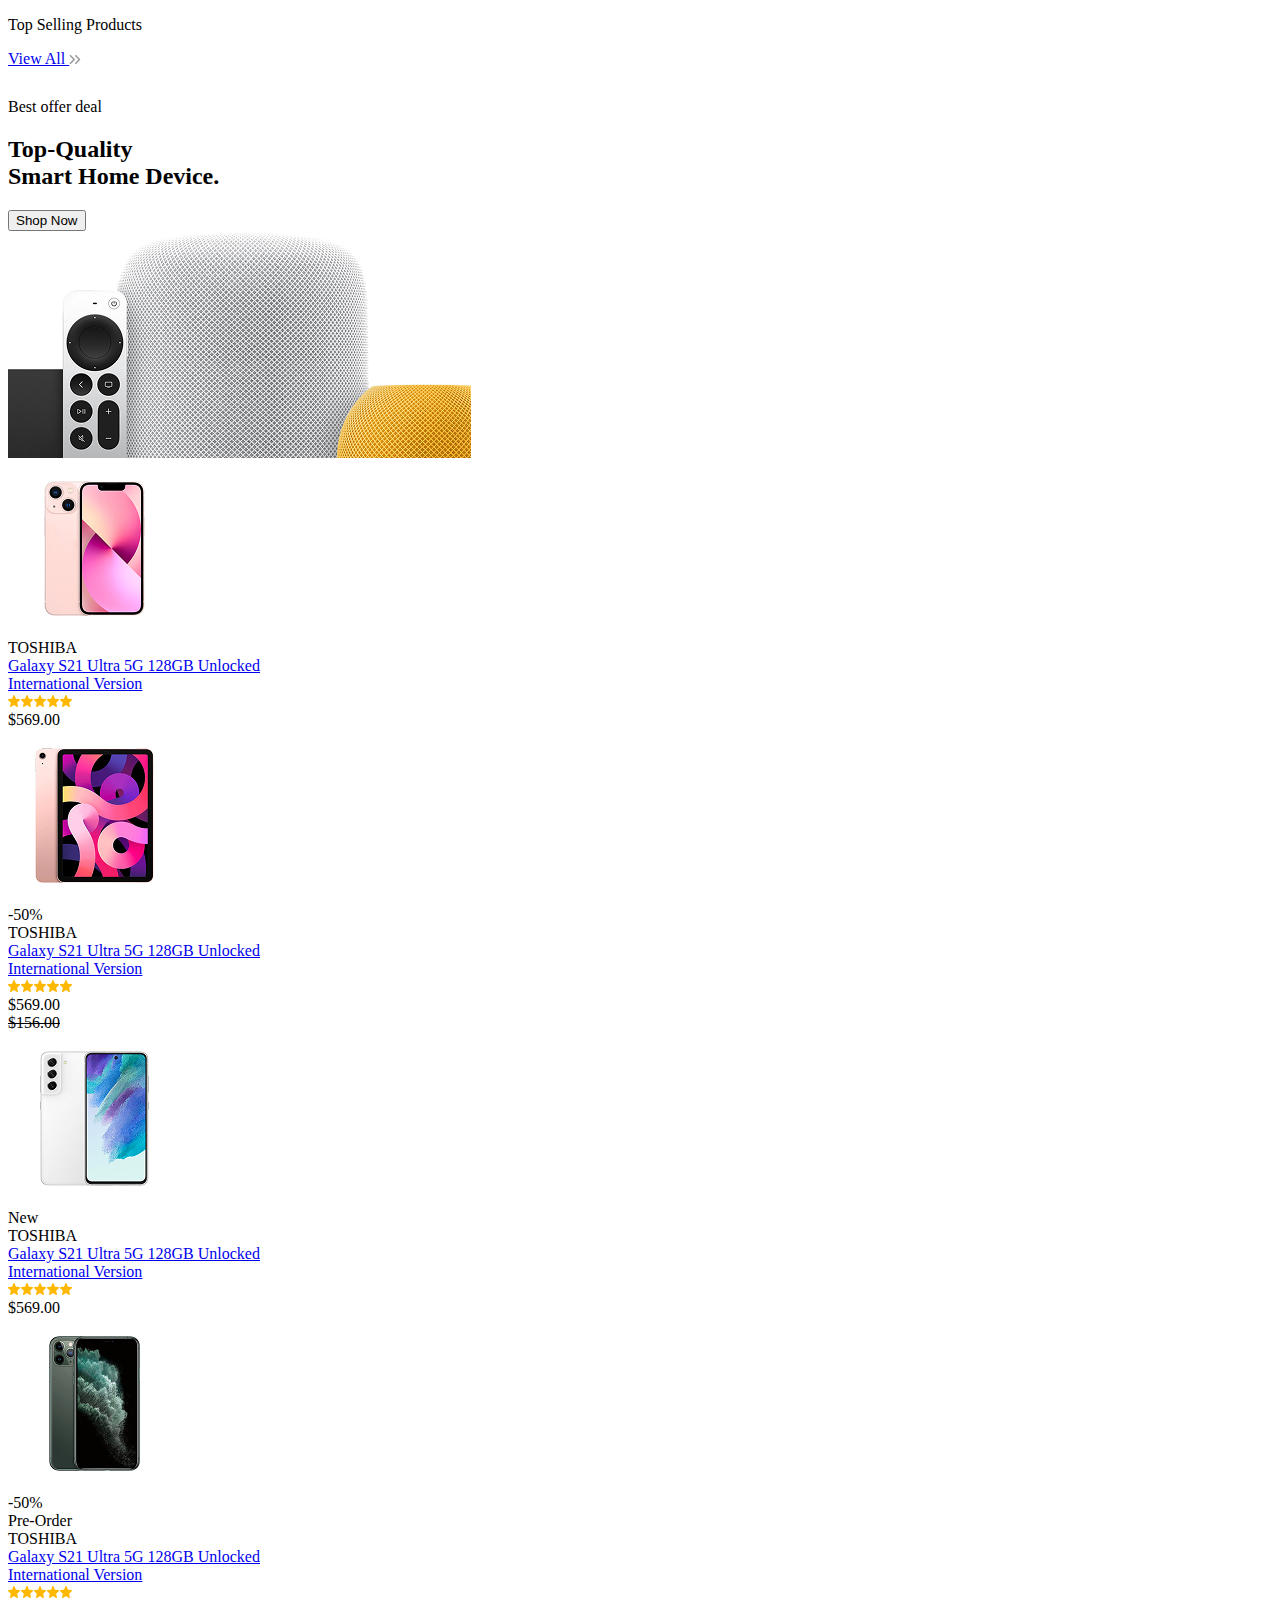
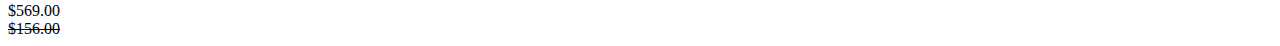
<file: test.html>
<!DOCTYPE html>
<html lang="vi">

<head>
    <meta charset="UTF-8">
    <title>Toggle chỉ hoạt động ở mobile - Height fixed</title>
    <style>
        .footer-toggle-content {
            display: none;
            overflow: hidden;
            height: 0;
            transition: height 0.4s ease, padding 0.4s ease;
            padding: 0 0;
        }

        .toggleBtn:hover {
            color: var(--black) !important;
            transform: translateX(0) !important
        }

        .toggleBtn[aria-expanded="false"] .open {
            display: inline-block;
            font-size: var(--fs-16);
        }

        .toggleBtn[aria-expanded="false"] .close {
            display: none;
            font-size: var(--fs-16);
        }

        .toggleBtn[aria-expanded="true"] .close {
            display: inline-block;
        }

        .toggleBtn[aria-expanded="true"] .open {
            display: none
        }

        /* Mobile: hiệu ứng toggle */
        @media (max-width: 1199px) {
            .footer-toggle-content {
                display: block !important;
            }
        }

        /* Desktop: luôn hiển thị */
        @media (min-width: 1200px) {
            .footer-toggle-content {
                display: block !important;
                height: auto !important;
                padding: 10px 0 !important;
                transform: none !important;
            }

            .toggleBtn {
                pointer-events: none;
                cursor: default;
            }
        }
    </style>
</head>

<body>

    <section id="section-selling" class="flex-center section-fadein">
        <div class="section-selling-wrapper section-fadein">
            <div class="section-header section-selling-header flex-column flex-md-row">
                <div class="section-left">
                    <p class="section-title">Top Selling Products</p>
                </div>

                <div class="section-right flex-center">
                    <a href="./loadingPage.html" aria-label="view-all" class="view flex-center">View All
                        <svg class="ms-1" width="12" height="9" viewBox="0 0 12 9" fill="none"
                            xmlns="http://www.w3.org/2000/svg">
                            <path
                                d="M7.2832 8.7832L11.0273 5.02148C11.1797 4.88086 11.2559 4.71094 11.2559 4.51172C11.2559 4.30078 11.1797 4.11914 11.0273 3.9668L7.2832 0.222656C7.13086 0.0703125 6.94922 -0.00585938 6.73828 -0.00585938C6.53906 -0.00585938 6.36914 0.0703125 6.22852 0.222656C6.07617 0.363281 6 0.539062 6 0.75C6 0.960938 6.07617 1.13672 6.22852 1.27734L9.44531 4.49414L6.22852 7.72852C6.07617 7.86914 6 8.04492 6 8.25586C6 8.45508 6.07617 8.63086 6.22852 8.7832C6.36914 8.92383 6.53906 8.99414 6.73828 8.99414C6.94922 8.99414 7.13086 8.92383 7.2832 8.7832ZM2.02734 8.7832L5.77148 5.02148C5.92383 4.88086 6 4.71094 6 4.51172C6 4.30078 5.92383 4.11914 5.77148 3.9668L2.02734 0.222656C1.88672 0.0703125 1.71094 -0.00585938 1.5 -0.00585938C1.28906 -0.00585938 1.11328 0.0703125 0.972656 0.222656C0.820312 0.363281 0.744141 0.539062 0.744141 0.75C0.744141 0.960938 0.820312 1.13672 0.972656 1.27734L4.18945 4.49414L0.972656 7.72852C0.820312 7.86914 0.744141 8.04492 0.744141 8.25586C0.744141 8.45508 0.820312 8.63086 0.972656 8.7832C1.11328 8.92383 1.28906 8.99414 1.5 8.99414C1.71094 8.99414 1.88672 8.92383 2.02734 8.7832Z"
                                fill="#999999" />
                        </svg>
                    </a>
                </div>
            </div>
            <div style="margin-bottom: 30px; width: 100%; margin: 0 auto 30px; background-color: var(--bg-divider);"
                class="divider"></div>
            <div class="section-bottom-wrapper section-fadein">
                <div class="section-sell-wrapper flex-center">
                    <div class="section-bottom-sell ">
                        <div class="section-sell-text">
                            <p>Best offer deal</p>
                            <h2 class="section-sell-title">Top-Quality <br> Smart Home Device.</h2>
                            <a href="./loadingPage.html"><button class="section-sell-btn">Shop Now</button></a>
                        </div>
                        <div class="section-top-sell-img">
                            <img src="./assets/img/topselling/smarthome-lg.png" alt="" loading="lazy">
                        </div>
                    </div>
                    <div class="section-sell-carousel-container section-fadein">
                        <div class="section-sell-product-carousel">
                            <!-- Product 1 -->
                            <div class="section-sell-product-card">
                                <div class="section-sell-product-inner">
                                    <div class="section-sell-product-image flex-center">
                                        <img src="./assets/img/topselling/sellphone1-lg.png" alt="Galaxy S21 Ultra Pink"
                                            loading="lazy" width="173" height="173">
                                    </div>
                                    <div class="section-sell-wrap-text">
                                        <div class="section-sell-product-brand section-text-st">TOSHIBA</div>
                                        <div class="section-sell-product-title"><a href="./loadingPage.html">Galaxy
                                                S21 Ultra 5G
                                                128GB
                                                Unlocked<br>
                                                International Version
                                            </a>
                                        </div>
                                        <div class="rating-wrapper">
                                            <svg width="64" height="12" viewBox="0 0 64 12" fill="none"
                                                xmlns="http://www.w3.org/2000/svg">
                                                <path
                                                    d="M11.9622 4.53771C12.0013 4.66002 12.0052 4.78641 11.974 4.91687C11.9427 5.04734 11.8763 5.15742 11.7747 5.24711L9.16146 7.64439L9.9349 11.1914C9.95833 11.3219 9.94661 11.4482 9.89974 11.5706C9.86068 11.6929 9.79036 11.7948 9.6888 11.8763C9.57943 11.9579 9.46224 11.9986 9.33724 11.9986C9.21224 12.0068 9.09505 11.9783 8.98568 11.913L5.9974 10.0417L3.00911 11.913C2.96224 11.9375 2.90755 11.9579 2.84505 11.9742C2.79036 11.9905 2.73568 11.9986 2.68099 11.9986C2.61849 11.9986 2.55208 11.9864 2.48177 11.9619C2.41927 11.9456 2.36068 11.9171 2.30599 11.8763C2.20443 11.7948 2.13021 11.6929 2.08333 11.5706C2.04427 11.4482 2.03646 11.3219 2.0599 11.1914L2.83333 7.64439L0.220052 5.24711C0.11849 5.15742 0.0520833 5.04734 0.0208333 4.91687C-0.0104167 4.78641 -0.00651042 4.66002 0.0325521 4.53771C0.0716146 4.40725 0.138021 4.30125 0.231771 4.21971C0.333333 4.13817 0.446615 4.08924 0.571615 4.07293L4.04036 3.75493L5.41146 0.403624C5.45833 0.281314 5.53646 0.183465 5.64583 0.110079C5.75521 0.0366931 5.8724 0 5.9974 0C6.1224 0 6.23958 0.0366931 6.34896 0.110079C6.45833 0.183465 6.53646 0.281314 6.58333 0.403624L7.95443 3.75493L11.4232 4.07293C11.5482 4.08924 11.6576 4.13817 11.7513 4.21971C11.8529 4.30125 11.9232 4.40725 11.9622 4.53771Z"
                                                    fill="#FFB800" />
                                                <path
                                                    d="M24.9564 4.53771C24.9954 4.66002 24.9993 4.78641 24.9681 4.91687C24.9368 5.04734 24.8704 5.15742 24.7689 5.24711L22.1556 7.64439L22.929 11.1914C22.9525 11.3219 22.9408 11.4482 22.8939 11.5706C22.8548 11.6929 22.7845 11.7948 22.6829 11.8763C22.5736 11.9579 22.4564 11.9986 22.3314 11.9986C22.2064 12.0068 22.0892 11.9783 21.9798 11.913L18.9915 10.0417L16.0033 11.913C15.9564 11.9375 15.9017 11.9579 15.8392 11.9742C15.7845 11.9905 15.7298 11.9986 15.6751 11.9986C15.6126 11.9986 15.5462 11.9864 15.4759 11.9619C15.4134 11.9456 15.3548 11.9171 15.3001 11.8763C15.1986 11.7948 15.1243 11.6929 15.0775 11.5706C15.0384 11.4482 15.0306 11.3219 15.054 11.1914L15.8275 7.64439L13.2142 5.24711C13.1126 5.15742 13.0462 5.04734 13.015 4.91687C12.9837 4.78641 12.9876 4.66002 13.0267 4.53771C13.0658 4.40725 13.1322 4.30125 13.2259 4.21971C13.3275 4.13817 13.4408 4.08924 13.5658 4.07293L17.0345 3.75493L18.4056 0.403624C18.4525 0.281314 18.5306 0.183465 18.64 0.110079C18.7493 0.0366931 18.8665 0 18.9915 0C19.1165 0 19.2337 0.0366931 19.3431 0.110079C19.4525 0.183465 19.5306 0.281314 19.5775 0.403624L20.9486 3.75493L24.4173 4.07293C24.5423 4.08924 24.6517 4.13817 24.7454 4.21971C24.847 4.30125 24.9173 4.40725 24.9564 4.53771Z"
                                                    fill="#FFB800" />
                                                <path
                                                    d="M37.9525 4.53771C37.9915 4.66002 37.9954 4.78641 37.9642 4.91687C37.9329 5.04734 37.8665 5.15742 37.765 5.24711L35.1517 7.64439L35.9251 11.1914C35.9486 11.3219 35.9368 11.4482 35.89 11.5706C35.8509 11.6929 35.7806 11.7948 35.679 11.8763C35.5697 11.9579 35.4525 11.9986 35.3275 11.9986C35.2025 12.0068 35.0853 11.9783 34.9759 11.913L31.9876 10.0417L28.9993 11.913C28.9525 11.9375 28.8978 11.9579 28.8353 11.9742C28.7806 11.9905 28.7259 11.9986 28.6712 11.9986C28.6087 11.9986 28.5423 11.9864 28.472 11.9619C28.4095 11.9456 28.3509 11.9171 28.2962 11.8763C28.1947 11.7948 28.1204 11.6929 28.0736 11.5706C28.0345 11.4482 28.0267 11.3219 28.0501 11.1914L28.8236 7.64439L26.2103 5.24711C26.1087 5.15742 26.0423 5.04734 26.0111 4.91687C25.9798 4.78641 25.9837 4.66002 26.0228 4.53771C26.0618 4.40725 26.1283 4.30125 26.222 4.21971C26.3236 4.13817 26.4368 4.08924 26.5618 4.07293L30.0306 3.75493L31.4017 0.403624C31.4486 0.281314 31.5267 0.183465 31.6361 0.110079C31.7454 0.0366931 31.8626 0 31.9876 0C32.1126 0 32.2298 0.0366931 32.3392 0.110079C32.4486 0.183465 32.5267 0.281314 32.5736 0.403624L33.9447 3.75493L37.4134 4.07293C37.5384 4.08924 37.6478 4.13817 37.7415 4.21971C37.8431 4.30125 37.9134 4.40725 37.9525 4.53771Z"
                                                    fill="#FFB800" />
                                                <path
                                                    d="M50.9466 4.53771C50.9857 4.66002 50.9896 4.78641 50.9583 4.91687C50.9271 5.04734 50.8607 5.15742 50.7591 5.24711L48.1458 7.64439L48.9193 11.1914C48.9427 11.3219 48.931 11.4482 48.8841 11.5706C48.8451 11.6929 48.7747 11.7948 48.6732 11.8763C48.5638 11.9579 48.4466 11.9986 48.3216 11.9986C48.1966 12.0068 48.0794 11.9783 47.9701 11.913L44.9818 10.0417L41.9935 11.913C41.9466 11.9375 41.8919 11.9579 41.8294 11.9742C41.7747 11.9905 41.7201 11.9986 41.6654 11.9986C41.6029 11.9986 41.5365 11.9864 41.4661 11.9619C41.4036 11.9456 41.3451 11.9171 41.2904 11.8763C41.1888 11.7948 41.1146 11.6929 41.0677 11.5706C41.0286 11.4482 41.0208 11.3219 41.0443 11.1914L41.8177 7.64439L39.2044 5.24711C39.1029 5.15742 39.0365 5.04734 39.0052 4.91687C38.974 4.78641 38.9779 4.66002 39.0169 4.53771C39.056 4.40725 39.1224 4.30125 39.2161 4.21971C39.3177 4.13817 39.431 4.08924 39.556 4.07293L43.0247 3.75493L44.3958 0.403624C44.4427 0.281314 44.5208 0.183465 44.6302 0.110079C44.7396 0.0366931 44.8568 0 44.9818 0C45.1068 0 45.224 0.0366931 45.3333 0.110079C45.4427 0.183465 45.5208 0.281314 45.5677 0.403624L46.9388 3.75493L50.4076 4.07293C50.5326 4.08924 50.6419 4.13817 50.7357 4.21971C50.8372 4.30125 50.9076 4.40725 50.9466 4.53771Z"
                                                    fill="#FFB800" />
                                                <path
                                                    d="M63.9408 4.53771C63.9798 4.66002 63.9837 4.78641 63.9525 4.91687C63.9212 5.04734 63.8548 5.15742 63.7533 5.24711L61.14 7.64439L61.9134 11.1914C61.9368 11.3219 61.9251 11.4482 61.8783 11.5706C61.8392 11.6929 61.7689 11.7948 61.6673 11.8763C61.5579 11.9579 61.4408 11.9986 61.3158 11.9986C61.1908 12.0068 61.0736 11.9783 60.9642 11.913L57.9759 10.0417L54.9876 11.913C54.9408 11.9375 54.8861 11.9579 54.8236 11.9742C54.7689 11.9905 54.7142 11.9986 54.6595 11.9986C54.597 11.9986 54.5306 11.9864 54.4603 11.9619C54.3978 11.9456 54.3392 11.9171 54.2845 11.8763C54.1829 11.7948 54.1087 11.6929 54.0618 11.5706C54.0228 11.4482 54.015 11.3219 54.0384 11.1914L54.8118 7.64439L52.1986 5.24711C52.097 5.15742 52.0306 5.04734 51.9993 4.91687C51.9681 4.78641 51.972 4.66002 52.0111 4.53771C52.0501 4.40725 52.1165 4.30125 52.2103 4.21971C52.3118 4.13817 52.4251 4.08924 52.5501 4.07293L56.0189 3.75493L57.39 0.403624C57.4368 0.281314 57.515 0.183465 57.6243 0.110079C57.7337 0.0366931 57.8509 0 57.9759 0C58.1009 0 58.2181 0.0366931 58.3275 0.110079C58.4368 0.183465 58.515 0.281314 58.5618 0.403624L59.9329 3.75493L63.4017 4.07293C63.5267 4.08924 63.6361 4.13817 63.7298 4.21971C63.8314 4.30125 63.9017 4.40725 63.9408 4.53771Z"
                                                    fill="#FFB800" />
                                            </svg>
                                        </div>
                                        <div class="section-sell-product-price">
                                            <div class="section-sell-current-price">$569.00</div>
                                        </div>
                                    </div>
                                </div>
                            </div>
                            <!-- Product 2 -->
                            <div class="section-sell-product-card">
                                <div class="section-sell-product-inner">
                                    <div class="section-sell-product-image flex-center">
                                        <img src="./assets/img/topselling/sellphone2-lg.png"
                                            alt="Galaxy S21 Ultra Purple" loading="lazy" width="173" height="173">
                                        <div class="section-sell-product-badge section-discount">-50%</div>
                                    </div>
                                    <div class="section-sell-wrap-text">
                                        <div class="section-sell-product-brand section-text-st">TOSHIBA</div>
                                        <div class="section-sell-product-title"><a href="./loadingPage.html">Galaxy
                                                S21 Ultra 5G
                                                128GB
                                                Unlocked<br>
                                                International Version
                                            </a>
                                        </div>
                                        <div class="rating-wrapper">
                                            <svg width="64" height="12" viewBox="0 0 64 12" fill="none"
                                                xmlns="http://www.w3.org/2000/svg">
                                                <path
                                                    d="M11.9622 4.53771C12.0013 4.66002 12.0052 4.78641 11.974 4.91687C11.9427 5.04734 11.8763 5.15742 11.7747 5.24711L9.16146 7.64439L9.9349 11.1914C9.95833 11.3219 9.94661 11.4482 9.89974 11.5706C9.86068 11.6929 9.79036 11.7948 9.6888 11.8763C9.57943 11.9579 9.46224 11.9986 9.33724 11.9986C9.21224 12.0068 9.09505 11.9783 8.98568 11.913L5.9974 10.0417L3.00911 11.913C2.96224 11.9375 2.90755 11.9579 2.84505 11.9742C2.79036 11.9905 2.73568 11.9986 2.68099 11.9986C2.61849 11.9986 2.55208 11.9864 2.48177 11.9619C2.41927 11.9456 2.36068 11.9171 2.30599 11.8763C2.20443 11.7948 2.13021 11.6929 2.08333 11.5706C2.04427 11.4482 2.03646 11.3219 2.0599 11.1914L2.83333 7.64439L0.220052 5.24711C0.11849 5.15742 0.0520833 5.04734 0.0208333 4.91687C-0.0104167 4.78641 -0.00651042 4.66002 0.0325521 4.53771C0.0716146 4.40725 0.138021 4.30125 0.231771 4.21971C0.333333 4.13817 0.446615 4.08924 0.571615 4.07293L4.04036 3.75493L5.41146 0.403624C5.45833 0.281314 5.53646 0.183465 5.64583 0.110079C5.75521 0.0366931 5.8724 0 5.9974 0C6.1224 0 6.23958 0.0366931 6.34896 0.110079C6.45833 0.183465 6.53646 0.281314 6.58333 0.403624L7.95443 3.75493L11.4232 4.07293C11.5482 4.08924 11.6576 4.13817 11.7513 4.21971C11.8529 4.30125 11.9232 4.40725 11.9622 4.53771Z"
                                                    fill="#FFB800" />
                                                <path
                                                    d="M24.9564 4.53771C24.9954 4.66002 24.9993 4.78641 24.9681 4.91687C24.9368 5.04734 24.8704 5.15742 24.7689 5.24711L22.1556 7.64439L22.929 11.1914C22.9525 11.3219 22.9408 11.4482 22.8939 11.5706C22.8548 11.6929 22.7845 11.7948 22.6829 11.8763C22.5736 11.9579 22.4564 11.9986 22.3314 11.9986C22.2064 12.0068 22.0892 11.9783 21.9798 11.913L18.9915 10.0417L16.0033 11.913C15.9564 11.9375 15.9017 11.9579 15.8392 11.9742C15.7845 11.9905 15.7298 11.9986 15.6751 11.9986C15.6126 11.9986 15.5462 11.9864 15.4759 11.9619C15.4134 11.9456 15.3548 11.9171 15.3001 11.8763C15.1986 11.7948 15.1243 11.6929 15.0775 11.5706C15.0384 11.4482 15.0306 11.3219 15.054 11.1914L15.8275 7.64439L13.2142 5.24711C13.1126 5.15742 13.0462 5.04734 13.015 4.91687C12.9837 4.78641 12.9876 4.66002 13.0267 4.53771C13.0658 4.40725 13.1322 4.30125 13.2259 4.21971C13.3275 4.13817 13.4408 4.08924 13.5658 4.07293L17.0345 3.75493L18.4056 0.403624C18.4525 0.281314 18.5306 0.183465 18.64 0.110079C18.7493 0.0366931 18.8665 0 18.9915 0C19.1165 0 19.2337 0.0366931 19.3431 0.110079C19.4525 0.183465 19.5306 0.281314 19.5775 0.403624L20.9486 3.75493L24.4173 4.07293C24.5423 4.08924 24.6517 4.13817 24.7454 4.21971C24.847 4.30125 24.9173 4.40725 24.9564 4.53771Z"
                                                    fill="#FFB800" />
                                                <path
                                                    d="M37.9525 4.53771C37.9915 4.66002 37.9954 4.78641 37.9642 4.91687C37.9329 5.04734 37.8665 5.15742 37.765 5.24711L35.1517 7.64439L35.9251 11.1914C35.9486 11.3219 35.9368 11.4482 35.89 11.5706C35.8509 11.6929 35.7806 11.7948 35.679 11.8763C35.5697 11.9579 35.4525 11.9986 35.3275 11.9986C35.2025 12.0068 35.0853 11.9783 34.9759 11.913L31.9876 10.0417L28.9993 11.913C28.9525 11.9375 28.8978 11.9579 28.8353 11.9742C28.7806 11.9905 28.7259 11.9986 28.6712 11.9986C28.6087 11.9986 28.5423 11.9864 28.472 11.9619C28.4095 11.9456 28.3509 11.9171 28.2962 11.8763C28.1947 11.7948 28.1204 11.6929 28.0736 11.5706C28.0345 11.4482 28.0267 11.3219 28.0501 11.1914L28.8236 7.64439L26.2103 5.24711C26.1087 5.15742 26.0423 5.04734 26.0111 4.91687C25.9798 4.78641 25.9837 4.66002 26.0228 4.53771C26.0618 4.40725 26.1283 4.30125 26.222 4.21971C26.3236 4.13817 26.4368 4.08924 26.5618 4.07293L30.0306 3.75493L31.4017 0.403624C31.4486 0.281314 31.5267 0.183465 31.6361 0.110079C31.7454 0.0366931 31.8626 0 31.9876 0C32.1126 0 32.2298 0.0366931 32.3392 0.110079C32.4486 0.183465 32.5267 0.281314 32.5736 0.403624L33.9447 3.75493L37.4134 4.07293C37.5384 4.08924 37.6478 4.13817 37.7415 4.21971C37.8431 4.30125 37.9134 4.40725 37.9525 4.53771Z"
                                                    fill="#FFB800" />
                                                <path
                                                    d="M50.9466 4.53771C50.9857 4.66002 50.9896 4.78641 50.9583 4.91687C50.9271 5.04734 50.8607 5.15742 50.7591 5.24711L48.1458 7.64439L48.9193 11.1914C48.9427 11.3219 48.931 11.4482 48.8841 11.5706C48.8451 11.6929 48.7747 11.7948 48.6732 11.8763C48.5638 11.9579 48.4466 11.9986 48.3216 11.9986C48.1966 12.0068 48.0794 11.9783 47.9701 11.913L44.9818 10.0417L41.9935 11.913C41.9466 11.9375 41.8919 11.9579 41.8294 11.9742C41.7747 11.9905 41.7201 11.9986 41.6654 11.9986C41.6029 11.9986 41.5365 11.9864 41.4661 11.9619C41.4036 11.9456 41.3451 11.9171 41.2904 11.8763C41.1888 11.7948 41.1146 11.6929 41.0677 11.5706C41.0286 11.4482 41.0208 11.3219 41.0443 11.1914L41.8177 7.64439L39.2044 5.24711C39.1029 5.15742 39.0365 5.04734 39.0052 4.91687C38.974 4.78641 38.9779 4.66002 39.0169 4.53771C39.056 4.40725 39.1224 4.30125 39.2161 4.21971C39.3177 4.13817 39.431 4.08924 39.556 4.07293L43.0247 3.75493L44.3958 0.403624C44.4427 0.281314 44.5208 0.183465 44.6302 0.110079C44.7396 0.0366931 44.8568 0 44.9818 0C45.1068 0 45.224 0.0366931 45.3333 0.110079C45.4427 0.183465 45.5208 0.281314 45.5677 0.403624L46.9388 3.75493L50.4076 4.07293C50.5326 4.08924 50.6419 4.13817 50.7357 4.21971C50.8372 4.30125 50.9076 4.40725 50.9466 4.53771Z"
                                                    fill="#FFB800" />
                                                <path
                                                    d="M63.9408 4.53771C63.9798 4.66002 63.9837 4.78641 63.9525 4.91687C63.9212 5.04734 63.8548 5.15742 63.7533 5.24711L61.14 7.64439L61.9134 11.1914C61.9368 11.3219 61.9251 11.4482 61.8783 11.5706C61.8392 11.6929 61.7689 11.7948 61.6673 11.8763C61.5579 11.9579 61.4408 11.9986 61.3158 11.9986C61.1908 12.0068 61.0736 11.9783 60.9642 11.913L57.9759 10.0417L54.9876 11.913C54.9408 11.9375 54.8861 11.9579 54.8236 11.9742C54.7689 11.9905 54.7142 11.9986 54.6595 11.9986C54.597 11.9986 54.5306 11.9864 54.4603 11.9619C54.3978 11.9456 54.3392 11.9171 54.2845 11.8763C54.1829 11.7948 54.1087 11.6929 54.0618 11.5706C54.0228 11.4482 54.015 11.3219 54.0384 11.1914L54.8118 7.64439L52.1986 5.24711C52.097 5.15742 52.0306 5.04734 51.9993 4.91687C51.9681 4.78641 51.972 4.66002 52.0111 4.53771C52.0501 4.40725 52.1165 4.30125 52.2103 4.21971C52.3118 4.13817 52.4251 4.08924 52.5501 4.07293L56.0189 3.75493L57.39 0.403624C57.4368 0.281314 57.515 0.183465 57.6243 0.110079C57.7337 0.0366931 57.8509 0 57.9759 0C58.1009 0 58.2181 0.0366931 58.3275 0.110079C58.4368 0.183465 58.515 0.281314 58.5618 0.403624L59.9329 3.75493L63.4017 4.07293C63.5267 4.08924 63.6361 4.13817 63.7298 4.21971C63.8314 4.30125 63.9017 4.40725 63.9408 4.53771Z"
                                                    fill="#FFB800" />
                                            </svg>
                                        </div>
                                        <div class="section-sell-product-price">
                                            <div class="section-sell-current-price">$569.00</div>
                                            <div class="section-sell-original-price"><strike>$156.00</strike></div>
                                        </div>
                                    </div>
                                </div>
                            </div>
                            <!-- Product 3 -->
                            <div class="section-sell-product-card">
                                <div class="section-sell-product-inner">
                                    <div class="section-sell-product-image flex-center">
                                        <img src="./assets/img/topselling/sellphone3-lg.png"
                                            alt="Galaxy S21 Ultra White" loading="lazy" width="173" height="173">
                                        <div class="section-sell-product-badge section-discount section-sell-badge-new">
                                            New</div>
                                    </div>
                                    <div class="section-sell-wrap-text">
                                        <div class="section-sell-product-brand section-text-st">TOSHIBA</div>
                                        <div class="section-sell-product-title"><a href="./loadingPage.html">Galaxy
                                                S21 Ultra 5G
                                                128GB
                                                Unlocked<br>
                                                International Version
                                            </a>
                                        </div>
                                        <div class="rating-wrapper">
                                            <svg width="64" height="12" viewBox="0 0 64 12" fill="none"
                                                xmlns="http://www.w3.org/2000/svg">
                                                <path
                                                    d="M11.9622 4.53771C12.0013 4.66002 12.0052 4.78641 11.974 4.91687C11.9427 5.04734 11.8763 5.15742 11.7747 5.24711L9.16146 7.64439L9.9349 11.1914C9.95833 11.3219 9.94661 11.4482 9.89974 11.5706C9.86068 11.6929 9.79036 11.7948 9.6888 11.8763C9.57943 11.9579 9.46224 11.9986 9.33724 11.9986C9.21224 12.0068 9.09505 11.9783 8.98568 11.913L5.9974 10.0417L3.00911 11.913C2.96224 11.9375 2.90755 11.9579 2.84505 11.9742C2.79036 11.9905 2.73568 11.9986 2.68099 11.9986C2.61849 11.9986 2.55208 11.9864 2.48177 11.9619C2.41927 11.9456 2.36068 11.9171 2.30599 11.8763C2.20443 11.7948 2.13021 11.6929 2.08333 11.5706C2.04427 11.4482 2.03646 11.3219 2.0599 11.1914L2.83333 7.64439L0.220052 5.24711C0.11849 5.15742 0.0520833 5.04734 0.0208333 4.91687C-0.0104167 4.78641 -0.00651042 4.66002 0.0325521 4.53771C0.0716146 4.40725 0.138021 4.30125 0.231771 4.21971C0.333333 4.13817 0.446615 4.08924 0.571615 4.07293L4.04036 3.75493L5.41146 0.403624C5.45833 0.281314 5.53646 0.183465 5.64583 0.110079C5.75521 0.0366931 5.8724 0 5.9974 0C6.1224 0 6.23958 0.0366931 6.34896 0.110079C6.45833 0.183465 6.53646 0.281314 6.58333 0.403624L7.95443 3.75493L11.4232 4.07293C11.5482 4.08924 11.6576 4.13817 11.7513 4.21971C11.8529 4.30125 11.9232 4.40725 11.9622 4.53771Z"
                                                    fill="#FFB800" />
                                                <path
                                                    d="M24.9564 4.53771C24.9954 4.66002 24.9993 4.78641 24.9681 4.91687C24.9368 5.04734 24.8704 5.15742 24.7689 5.24711L22.1556 7.64439L22.929 11.1914C22.9525 11.3219 22.9408 11.4482 22.8939 11.5706C22.8548 11.6929 22.7845 11.7948 22.6829 11.8763C22.5736 11.9579 22.4564 11.9986 22.3314 11.9986C22.2064 12.0068 22.0892 11.9783 21.9798 11.913L18.9915 10.0417L16.0033 11.913C15.9564 11.9375 15.9017 11.9579 15.8392 11.9742C15.7845 11.9905 15.7298 11.9986 15.6751 11.9986C15.6126 11.9986 15.5462 11.9864 15.4759 11.9619C15.4134 11.9456 15.3548 11.9171 15.3001 11.8763C15.1986 11.7948 15.1243 11.6929 15.0775 11.5706C15.0384 11.4482 15.0306 11.3219 15.054 11.1914L15.8275 7.64439L13.2142 5.24711C13.1126 5.15742 13.0462 5.04734 13.015 4.91687C12.9837 4.78641 12.9876 4.66002 13.0267 4.53771C13.0658 4.40725 13.1322 4.30125 13.2259 4.21971C13.3275 4.13817 13.4408 4.08924 13.5658 4.07293L17.0345 3.75493L18.4056 0.403624C18.4525 0.281314 18.5306 0.183465 18.64 0.110079C18.7493 0.0366931 18.8665 0 18.9915 0C19.1165 0 19.2337 0.0366931 19.3431 0.110079C19.4525 0.183465 19.5306 0.281314 19.5775 0.403624L20.9486 3.75493L24.4173 4.07293C24.5423 4.08924 24.6517 4.13817 24.7454 4.21971C24.847 4.30125 24.9173 4.40725 24.9564 4.53771Z"
                                                    fill="#FFB800" />
                                                <path
                                                    d="M37.9525 4.53771C37.9915 4.66002 37.9954 4.78641 37.9642 4.91687C37.9329 5.04734 37.8665 5.15742 37.765 5.24711L35.1517 7.64439L35.9251 11.1914C35.9486 11.3219 35.9368 11.4482 35.89 11.5706C35.8509 11.6929 35.7806 11.7948 35.679 11.8763C35.5697 11.9579 35.4525 11.9986 35.3275 11.9986C35.2025 12.0068 35.0853 11.9783 34.9759 11.913L31.9876 10.0417L28.9993 11.913C28.9525 11.9375 28.8978 11.9579 28.8353 11.9742C28.7806 11.9905 28.7259 11.9986 28.6712 11.9986C28.6087 11.9986 28.5423 11.9864 28.472 11.9619C28.4095 11.9456 28.3509 11.9171 28.2962 11.8763C28.1947 11.7948 28.1204 11.6929 28.0736 11.5706C28.0345 11.4482 28.0267 11.3219 28.0501 11.1914L28.8236 7.64439L26.2103 5.24711C26.1087 5.15742 26.0423 5.04734 26.0111 4.91687C25.9798 4.78641 25.9837 4.66002 26.0228 4.53771C26.0618 4.40725 26.1283 4.30125 26.222 4.21971C26.3236 4.13817 26.4368 4.08924 26.5618 4.07293L30.0306 3.75493L31.4017 0.403624C31.4486 0.281314 31.5267 0.183465 31.6361 0.110079C31.7454 0.0366931 31.8626 0 31.9876 0C32.1126 0 32.2298 0.0366931 32.3392 0.110079C32.4486 0.183465 32.5267 0.281314 32.5736 0.403624L33.9447 3.75493L37.4134 4.07293C37.5384 4.08924 37.6478 4.13817 37.7415 4.21971C37.8431 4.30125 37.9134 4.40725 37.9525 4.53771Z"
                                                    fill="#FFB800" />
                                                <path
                                                    d="M50.9466 4.53771C50.9857 4.66002 50.9896 4.78641 50.9583 4.91687C50.9271 5.04734 50.8607 5.15742 50.7591 5.24711L48.1458 7.64439L48.9193 11.1914C48.9427 11.3219 48.931 11.4482 48.8841 11.5706C48.8451 11.6929 48.7747 11.7948 48.6732 11.8763C48.5638 11.9579 48.4466 11.9986 48.3216 11.9986C48.1966 12.0068 48.0794 11.9783 47.9701 11.913L44.9818 10.0417L41.9935 11.913C41.9466 11.9375 41.8919 11.9579 41.8294 11.9742C41.7747 11.9905 41.7201 11.9986 41.6654 11.9986C41.6029 11.9986 41.5365 11.9864 41.4661 11.9619C41.4036 11.9456 41.3451 11.9171 41.2904 11.8763C41.1888 11.7948 41.1146 11.6929 41.0677 11.5706C41.0286 11.4482 41.0208 11.3219 41.0443 11.1914L41.8177 7.64439L39.2044 5.24711C39.1029 5.15742 39.0365 5.04734 39.0052 4.91687C38.974 4.78641 38.9779 4.66002 39.0169 4.53771C39.056 4.40725 39.1224 4.30125 39.2161 4.21971C39.3177 4.13817 39.431 4.08924 39.556 4.07293L43.0247 3.75493L44.3958 0.403624C44.4427 0.281314 44.5208 0.183465 44.6302 0.110079C44.7396 0.0366931 44.8568 0 44.9818 0C45.1068 0 45.224 0.0366931 45.3333 0.110079C45.4427 0.183465 45.5208 0.281314 45.5677 0.403624L46.9388 3.75493L50.4076 4.07293C50.5326 4.08924 50.6419 4.13817 50.7357 4.21971C50.8372 4.30125 50.9076 4.40725 50.9466 4.53771Z"
                                                    fill="#FFB800" />
                                                <path
                                                    d="M63.9408 4.53771C63.9798 4.66002 63.9837 4.78641 63.9525 4.91687C63.9212 5.04734 63.8548 5.15742 63.7533 5.24711L61.14 7.64439L61.9134 11.1914C61.9368 11.3219 61.9251 11.4482 61.8783 11.5706C61.8392 11.6929 61.7689 11.7948 61.6673 11.8763C61.5579 11.9579 61.4408 11.9986 61.3158 11.9986C61.1908 12.0068 61.0736 11.9783 60.9642 11.913L57.9759 10.0417L54.9876 11.913C54.9408 11.9375 54.8861 11.9579 54.8236 11.9742C54.7689 11.9905 54.7142 11.9986 54.6595 11.9986C54.597 11.9986 54.5306 11.9864 54.4603 11.9619C54.3978 11.9456 54.3392 11.9171 54.2845 11.8763C54.1829 11.7948 54.1087 11.6929 54.0618 11.5706C54.0228 11.4482 54.015 11.3219 54.0384 11.1914L54.8118 7.64439L52.1986 5.24711C52.097 5.15742 52.0306 5.04734 51.9993 4.91687C51.9681 4.78641 51.972 4.66002 52.0111 4.53771C52.0501 4.40725 52.1165 4.30125 52.2103 4.21971C52.3118 4.13817 52.4251 4.08924 52.5501 4.07293L56.0189 3.75493L57.39 0.403624C57.4368 0.281314 57.515 0.183465 57.6243 0.110079C57.7337 0.0366931 57.8509 0 57.9759 0C58.1009 0 58.2181 0.0366931 58.3275 0.110079C58.4368 0.183465 58.515 0.281314 58.5618 0.403624L59.9329 3.75493L63.4017 4.07293C63.5267 4.08924 63.6361 4.13817 63.7298 4.21971C63.8314 4.30125 63.9017 4.40725 63.9408 4.53771Z"
                                                    fill="#FFB800" />
                                            </svg>
                                        </div>
                                        <div class="section-sell-product-price">
                                            <div class="section-sell-current-price">$569.00</div>
                                        </div>
                                    </div>
                                </div>
                            </div>
                            <!-- Product 4 -->
                            <div class="section-sell-product-card">
                                <div class="section-sell-product-inner">
                                    <div class="section-sell-product-image flex-center">
                                        <img src="./assets/img/topselling/sellphone4-lg.png"
                                            alt="Galaxy S21 Ultra Green" loading="lazy" width="173" height="173">
                                        <div class="section-preorder">
                                            <div class="section-sell-product-badge section-discount">-50%</div>
                                            <div
                                                class="section-sell-product-badge section-sell-badge-preorder section-discount">
                                                Pre-Order
                                            </div>
                                        </div>
                                    </div>
                                    <div class="section-sell-wrap-text">
                                        <div class="section-sell-product-brand section-text-st">TOSHIBA</div>
                                        <div class="section-sell-product-title"><a href="./loadingPage.html">Galaxy
                                                S21 Ultra 5G
                                                128GB
                                                Unlocked<br>
                                                International Version
                                            </a>
                                        </div>
                                        <div class="rating-wrapper">
                                            <svg width="64" height="12" viewBox="0 0 64 12" fill="none"
                                                xmlns="http://www.w3.org/2000/svg">
                                                <path
                                                    d="M11.9622 4.53771C12.0013 4.66002 12.0052 4.78641 11.974 4.91687C11.9427 5.04734 11.8763 5.15742 11.7747 5.24711L9.16146 7.64439L9.9349 11.1914C9.95833 11.3219 9.94661 11.4482 9.89974 11.5706C9.86068 11.6929 9.79036 11.7948 9.6888 11.8763C9.57943 11.9579 9.46224 11.9986 9.33724 11.9986C9.21224 12.0068 9.09505 11.9783 8.98568 11.913L5.9974 10.0417L3.00911 11.913C2.96224 11.9375 2.90755 11.9579 2.84505 11.9742C2.79036 11.9905 2.73568 11.9986 2.68099 11.9986C2.61849 11.9986 2.55208 11.9864 2.48177 11.9619C2.41927 11.9456 2.36068 11.9171 2.30599 11.8763C2.20443 11.7948 2.13021 11.6929 2.08333 11.5706C2.04427 11.4482 2.03646 11.3219 2.0599 11.1914L2.83333 7.64439L0.220052 5.24711C0.11849 5.15742 0.0520833 5.04734 0.0208333 4.91687C-0.0104167 4.78641 -0.00651042 4.66002 0.0325521 4.53771C0.0716146 4.40725 0.138021 4.30125 0.231771 4.21971C0.333333 4.13817 0.446615 4.08924 0.571615 4.07293L4.04036 3.75493L5.41146 0.403624C5.45833 0.281314 5.53646 0.183465 5.64583 0.110079C5.75521 0.0366931 5.8724 0 5.9974 0C6.1224 0 6.23958 0.0366931 6.34896 0.110079C6.45833 0.183465 6.53646 0.281314 6.58333 0.403624L7.95443 3.75493L11.4232 4.07293C11.5482 4.08924 11.6576 4.13817 11.7513 4.21971C11.8529 4.30125 11.9232 4.40725 11.9622 4.53771Z"
                                                    fill="#FFB800" />
                                                <path
                                                    d="M24.9564 4.53771C24.9954 4.66002 24.9993 4.78641 24.9681 4.91687C24.9368 5.04734 24.8704 5.15742 24.7689 5.24711L22.1556 7.64439L22.929 11.1914C22.9525 11.3219 22.9408 11.4482 22.8939 11.5706C22.8548 11.6929 22.7845 11.7948 22.6829 11.8763C22.5736 11.9579 22.4564 11.9986 22.3314 11.9986C22.2064 12.0068 22.0892 11.9783 21.9798 11.913L18.9915 10.0417L16.0033 11.913C15.9564 11.9375 15.9017 11.9579 15.8392 11.9742C15.7845 11.9905 15.7298 11.9986 15.6751 11.9986C15.6126 11.9986 15.5462 11.9864 15.4759 11.9619C15.4134 11.9456 15.3548 11.9171 15.3001 11.8763C15.1986 11.7948 15.1243 11.6929 15.0775 11.5706C15.0384 11.4482 15.0306 11.3219 15.054 11.1914L15.8275 7.64439L13.2142 5.24711C13.1126 5.15742 13.0462 5.04734 13.015 4.91687C12.9837 4.78641 12.9876 4.66002 13.0267 4.53771C13.0658 4.40725 13.1322 4.30125 13.2259 4.21971C13.3275 4.13817 13.4408 4.08924 13.5658 4.07293L17.0345 3.75493L18.4056 0.403624C18.4525 0.281314 18.5306 0.183465 18.64 0.110079C18.7493 0.0366931 18.8665 0 18.9915 0C19.1165 0 19.2337 0.0366931 19.3431 0.110079C19.4525 0.183465 19.5306 0.281314 19.5775 0.403624L20.9486 3.75493L24.4173 4.07293C24.5423 4.08924 24.6517 4.13817 24.7454 4.21971C24.847 4.30125 24.9173 4.40725 24.9564 4.53771Z"
                                                    fill="#FFB800" />
                                                <path
                                                    d="M37.9525 4.53771C37.9915 4.66002 37.9954 4.78641 37.9642 4.91687C37.9329 5.04734 37.8665 5.15742 37.765 5.24711L35.1517 7.64439L35.9251 11.1914C35.9486 11.3219 35.9368 11.4482 35.89 11.5706C35.8509 11.6929 35.7806 11.7948 35.679 11.8763C35.5697 11.9579 35.4525 11.9986 35.3275 11.9986C35.2025 12.0068 35.0853 11.9783 34.9759 11.913L31.9876 10.0417L28.9993 11.913C28.9525 11.9375 28.8978 11.9579 28.8353 11.9742C28.7806 11.9905 28.7259 11.9986 28.6712 11.9986C28.6087 11.9986 28.5423 11.9864 28.472 11.9619C28.4095 11.9456 28.3509 11.9171 28.2962 11.8763C28.1947 11.7948 28.1204 11.6929 28.0736 11.5706C28.0345 11.4482 28.0267 11.3219 28.0501 11.1914L28.8236 7.64439L26.2103 5.24711C26.1087 5.15742 26.0423 5.04734 26.0111 4.91687C25.9798 4.78641 25.9837 4.66002 26.0228 4.53771C26.0618 4.40725 26.1283 4.30125 26.222 4.21971C26.3236 4.13817 26.4368 4.08924 26.5618 4.07293L30.0306 3.75493L31.4017 0.403624C31.4486 0.281314 31.5267 0.183465 31.6361 0.110079C31.7454 0.0366931 31.8626 0 31.9876 0C32.1126 0 32.2298 0.0366931 32.3392 0.110079C32.4486 0.183465 32.5267 0.281314 32.5736 0.403624L33.9447 3.75493L37.4134 4.07293C37.5384 4.08924 37.6478 4.13817 37.7415 4.21971C37.8431 4.30125 37.9134 4.40725 37.9525 4.53771Z"
                                                    fill="#FFB800" />
                                                <path
                                                    d="M50.9466 4.53771C50.9857 4.66002 50.9896 4.78641 50.9583 4.91687C50.9271 5.04734 50.8607 5.15742 50.7591 5.24711L48.1458 7.64439L48.9193 11.1914C48.9427 11.3219 48.931 11.4482 48.8841 11.5706C48.8451 11.6929 48.7747 11.7948 48.6732 11.8763C48.5638 11.9579 48.4466 11.9986 48.3216 11.9986C48.1966 12.0068 48.0794 11.9783 47.9701 11.913L44.9818 10.0417L41.9935 11.913C41.9466 11.9375 41.8919 11.9579 41.8294 11.9742C41.7747 11.9905 41.7201 11.9986 41.6654 11.9986C41.6029 11.9986 41.5365 11.9864 41.4661 11.9619C41.4036 11.9456 41.3451 11.9171 41.2904 11.8763C41.1888 11.7948 41.1146 11.6929 41.0677 11.5706C41.0286 11.4482 41.0208 11.3219 41.0443 11.1914L41.8177 7.64439L39.2044 5.24711C39.1029 5.15742 39.0365 5.04734 39.0052 4.91687C38.974 4.78641 38.9779 4.66002 39.0169 4.53771C39.056 4.40725 39.1224 4.30125 39.2161 4.21971C39.3177 4.13817 39.431 4.08924 39.556 4.07293L43.0247 3.75493L44.3958 0.403624C44.4427 0.281314 44.5208 0.183465 44.6302 0.110079C44.7396 0.0366931 44.8568 0 44.9818 0C45.1068 0 45.224 0.0366931 45.3333 0.110079C45.4427 0.183465 45.5208 0.281314 45.5677 0.403624L46.9388 3.75493L50.4076 4.07293C50.5326 4.08924 50.6419 4.13817 50.7357 4.21971C50.8372 4.30125 50.9076 4.40725 50.9466 4.53771Z"
                                                    fill="#FFB800" />
                                                <path
                                                    d="M63.9408 4.53771C63.9798 4.66002 63.9837 4.78641 63.9525 4.91687C63.9212 5.04734 63.8548 5.15742 63.7533 5.24711L61.14 7.64439L61.9134 11.1914C61.9368 11.3219 61.9251 11.4482 61.8783 11.5706C61.8392 11.6929 61.7689 11.7948 61.6673 11.8763C61.5579 11.9579 61.4408 11.9986 61.3158 11.9986C61.1908 12.0068 61.0736 11.9783 60.9642 11.913L57.9759 10.0417L54.9876 11.913C54.9408 11.9375 54.8861 11.9579 54.8236 11.9742C54.7689 11.9905 54.7142 11.9986 54.6595 11.9986C54.597 11.9986 54.5306 11.9864 54.4603 11.9619C54.3978 11.9456 54.3392 11.9171 54.2845 11.8763C54.1829 11.7948 54.1087 11.6929 54.0618 11.5706C54.0228 11.4482 54.015 11.3219 54.0384 11.1914L54.8118 7.64439L52.1986 5.24711C52.097 5.15742 52.0306 5.04734 51.9993 4.91687C51.9681 4.78641 51.972 4.66002 52.0111 4.53771C52.0501 4.40725 52.1165 4.30125 52.2103 4.21971C52.3118 4.13817 52.4251 4.08924 52.5501 4.07293L56.0189 3.75493L57.39 0.403624C57.4368 0.281314 57.515 0.183465 57.6243 0.110079C57.7337 0.0366931 57.8509 0 57.9759 0C58.1009 0 58.2181 0.0366931 58.3275 0.110079C58.4368 0.183465 58.515 0.281314 58.5618 0.403624L59.9329 3.75493L63.4017 4.07293C63.5267 4.08924 63.6361 4.13817 63.7298 4.21971C63.8314 4.30125 63.9017 4.40725 63.9408 4.53771Z"
                                                    fill="#FFB800" />
                                            </svg>
                                        </div>
                                        <div class="section-sell-product-price">
                                            <div class="section-sell-current-price">$569.00</div>
                                            <div class="section-sell-original-price"><strike>$156.00</strike></div>
                                        </div>
                                    </div>
                                </div>
                            </div>
                        </div>
                    </div>
                </div>
            </div>
        </div>
    </section>

    <script>
        document.addEventListener('DOMContentLoaded', function () {
            const toggleLinks = document.querySelectorAll('.toggleBtn');

            function isDesktop() {
                return window.innerWidth >= 1200;
            }

            toggleLinks.forEach(link => {
                link.addEventListener('click', function (e) {
                    e.preventDefault();

                    // Không làm gì nếu đang ở desktop
                    if (isDesktop()) {
                        return;
                    }

                    const content = this.nextElementSibling;

                    if (!content.classList.contains('open')) {
                        // Mở ra
                        content.style.display = 'block';

                        // Reset về auto để tính toán chính xác
                        content.style.height = 'auto';
                        content.style.padding = '10px 0';

                        // Lấy chiều cao thực tế
                        const height = content.scrollHeight + 'px';

                        // Reset về 0 để tạo hiệu ứng
                        content.style.height = '0';
                        content.style.padding = '0 0';

                        // Force reflow
                        content.offsetHeight;

                        // Animate tới height thực tế
                        content.style.height = height;
                        content.style.padding = '10px 0';
                        content.classList.add('open');

                        // Cập nhật aria-expanded
                        this.setAttribute('aria-expanded', 'true');
                    } else {
                        // Đóng lại
                        content.style.height = content.scrollHeight + 'px';
                        content.offsetHeight; // Force reflow

                        content.style.height = '0';
                        content.style.padding = '0 0';

                        content.addEventListener('transitionend', function hide() {
                            if (content.style.height === '0px') {
                                content.style.display = 'none';
                                content.classList.remove('open');
                                content.removeEventListener('transitionend', hide);
                            }
                        });

                        // Cập nhật aria-expanded
                        this.setAttribute('aria-expanded', 'false');
                    }
                });
            });

            // Xử lý khi resize window
            window.addEventListener('resize', function () {
                const content = document.querySelector('.footer-toggle-content');
                if (isDesktop()) {
                    // Reset tất cả inline styles khi chuyển sang desktop
                    content.style.display = '';
                    content.style.height = '';
                    content.style.padding = '';
                    content.classList.remove('open');

                    // Reset aria-expanded
                    const toggleBtn = document.querySelector('.toggleBtn');
                    toggleBtn.setAttribute('aria-expanded', 'false');
                }
            });
        });
    </script>

</body>

</html>
</file>
